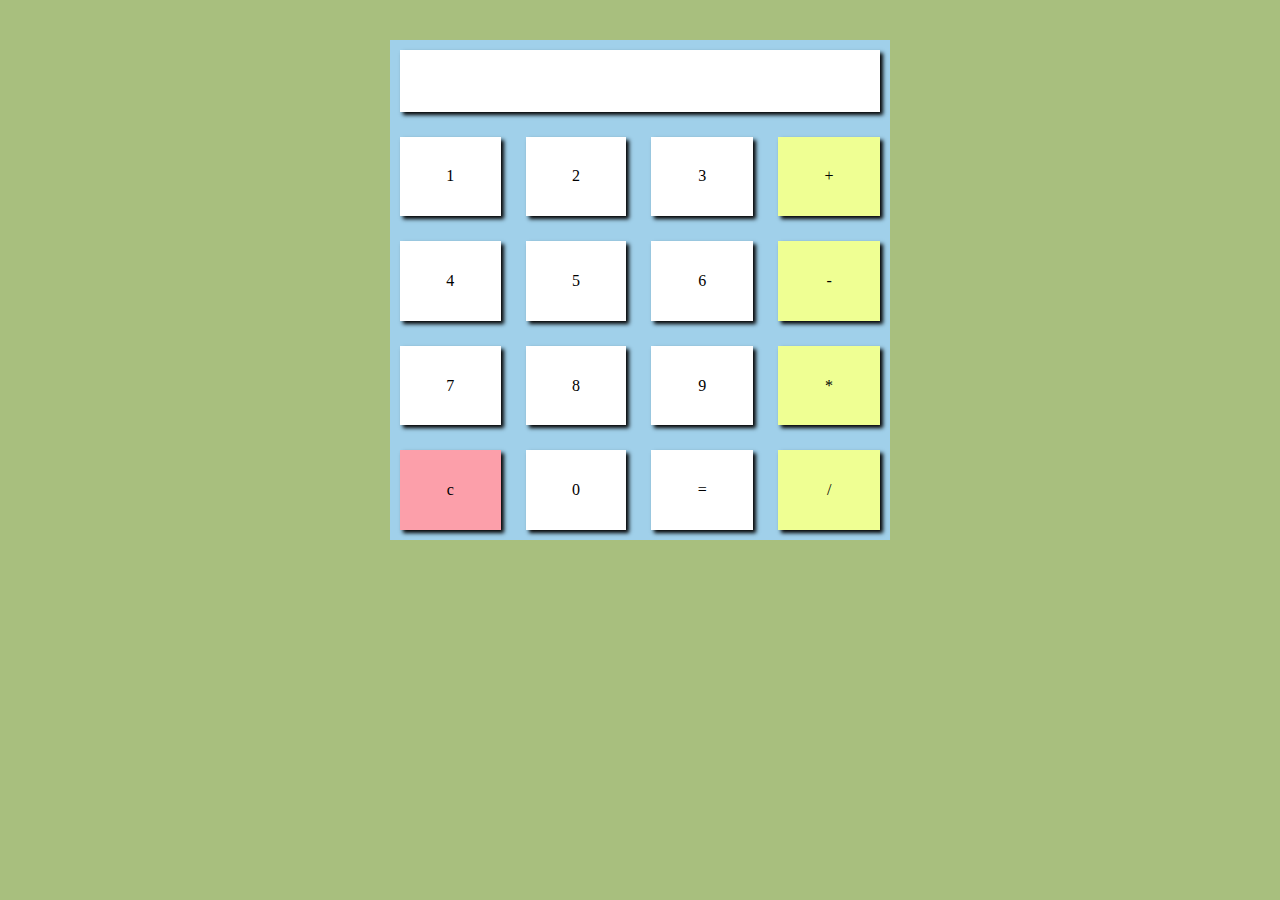
<file: clac/index.html>
<!DOCTYPE html>
<html>
  <style>
    .container {
      background-color: #a0d0ea;
      width: 500px;
      height: 500px;
      margin: auto;
      margin-top: 40px;
      gap: 5px;
      display: grid;
      grid-template-columns: auto auto auto auto;
      grid-template-rows: auto auto auto auto auto;
    }
    div {
      text-align: center;
    }
    #div-screen {
      position: relative;
      box-shadow: 3px 3px 4px black;
      margin: 10px;
      background-color: white;
      grid-area: 1/1 / span 1 / span 4;
    }
    #div-1 {
      margin: 10px;
      background-color: white;
      grid-area: 2/1 / span 1 / span 1;
      align-items: center;
      display: grid;
      box-shadow: 3px 3px 4px black;
    }
    #div-2 {
      margin: 10px;
      background-color: white;
      grid-area: 2/2 / span 1 / span 1;
      align-items: center;
      display: grid;
      box-shadow: 3px 3px 4px black;
    }
    #div-3 {
      margin: 10px;
      background-color: white;
      grid-area: 2/3 / span 1 / span 1;
      align-items: center;
      display: grid;
      box-shadow: 3px 3px 4px black;
    }
    #div-plus {
      margin: 10px;
      background-color: white;
      grid-area: 2/4 / span 1 / span 1;
      background-color: #efff93;
      align-items: center;
      display: grid;
      box-shadow: 3px 3px 4px black;
    }
    #div-4 {
      margin: 10px;
      background-color: white;
      grid-area: 3/1 / span 1 / span 1;
      align-items: center;
      display: grid;
      box-shadow: 3px 3px 4px black;
    }
    #div-5 {
      margin: 10px;
      background-color: white;
      grid-area: 3/2 / span 1 / span 1;
      align-items: center;
      display: grid;
      box-shadow: 3px 3px 4px black;
    }
    #div-6 {
      margin: 10px;
      background-color: white;
      grid-area: 3/3 / span 1 / span 1;
      align-items: center;
      display: grid;
      box-shadow: 3px 3px 4px black;
    }
    #div-min {
      margin: 10px;
      background-color: white;
      grid-area: 3/4 / span 1 / span 1;
      background-color: #efff93;
      align-items: center;
      display: grid;
      box-shadow: 3px 3px 4px black;
    }
    #div-7 {
      margin: 10px;
      background-color: white;
      grid-area: 4/1 / span 1 / span 1;
      align-items: center;
      display: grid;
      box-shadow: 3px 3px 4px black;
    }
    #div-8 {
      margin: 10px;
      background-color: white;
      grid-area: 4/2 / span 1 / span 1;
      align-items: center;
      display: grid;
      box-shadow: 3px 3px 4px black;
    }
    #div-9 {
      margin: 10px;
      background-color: white;
      grid-area: 4/3 / span 1 / span 1;
      align-items: center;
      display: grid;
      box-shadow: 3px 3px 4px black;
    }
    #div-mul {
      margin: 10px;
      background-color: white;
      grid-area: 4/4 / span 1 / span 1;
      background-color: #efff93;
      align-items: center;
      display: grid;
      box-shadow: 3px 3px 4px black;
    }
    #div-c {
      margin: 10px;
      background-color: #fc9faa;
      grid-area: 5/1 / span 1 / span 1;
      align-items: center;
      display: grid;
      box-shadow: 3px 3px 4px black;
    }
    #div-0 {
      margin: 10px;
      background-color: white;
      grid-area: 5/2 / span 1 / span 1;
      align-items: center;
      display: grid;
      box-shadow: 3px 3px 4px black;
    }
    #div-eq {
      margin: 10px;
      background-color: white;
      grid-area: 5/3 / span 1 / span 1;
      align-items: center;
      display: grid;
      box-shadow: 3px 3px 4px black;
    }
    #div-slash {
      margin: 10px;
      background-color: #efff93;
      grid-area: 5/4 / span 1 / span 1;
      align-items: center;
      display: grid;
      box-shadow: 3px 3px 4px black;
    }
    /* #showOP {
      position: absolute;
      top: 11.5%;
      z-index: 3;
      width: 30px;
      margin: auto auto auto 0;
      text-align: left;
      left: 20%;
    } */
  </style>
  <body style="background-color: #a8bf7e">
    <div class="container">
      <!-- <div id="showOP">sad</div> -->
      <div id="div-screen"></div>
      <div id="div-1">1</div>
      <div id="div-2">2</div>
      <div id="div-3">3</div>
      <div id="div-plus">+</div>
      <div id="div-4">4</div>
      <div id="div-5">5</div>
      <div id="div-6">6</div>
      <div id="div-min">-</div>
      <div id="div-7">7</div>
      <div id="div-8">8</div>
      <div id="div-9">9</div>
      <div id="div-mul">*</div>
      <div id="div-c">c</div>
      <div id="div-0">0</div>
      <div id="div-eq">=</div>
      <div id="div-slash">/</div>
    </div>
    <script src="app.js"></script>
  </body>
</html>
</file>
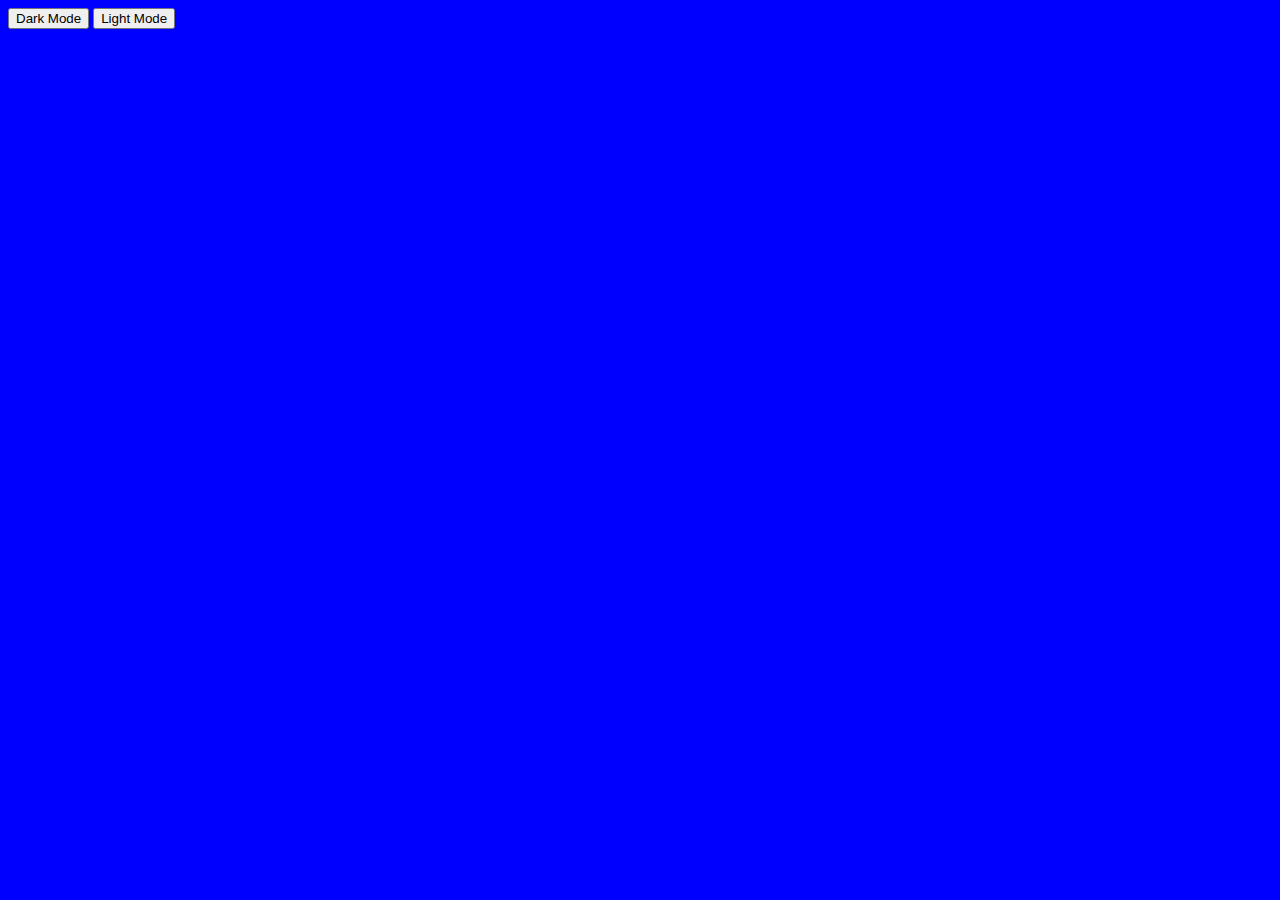
<file: dark & light mode/index.html>
<!DOCTYPE html>
<html lang="en">
  <head>
    <meta charset="UTF-8" />
    <meta name="viewport" content="width=device-width, initial-scale=1.0" />
    <title>Dark & Light Mode</title>
    <style></style>
  </head>
  <body>
    <button id="darkmode">Dark Mode</button>
    <button id="lightmode">Light Mode</button>

    <script>
      function applyDarkMode() {
        document.body.style.backgroundColor = "black";
        window.sessionStorage.setItem("mode", "dark");
      }

      function applyLightMode() {
        document.body.style.backgroundColor = "white";
        window.sessionStorage.setItem("mode", "light");
      }

      window.addEventListener("load", () => {
        const mode = window.sessionStorage.getItem("mode");
        if (mode === "dark") {
          applyDarkMode();
        } else if (mode === "light") {
          applyLightMode();
        } else {
          document.body.style.backgroundColor = "blue";
        }
      });
      document
        .getElementById("darkmode")
        .addEventListener("click", applyDarkMode);
      document
        .getElementById("lightmode")
        .addEventListener("click", applyLightMode);
    </script>
  </body>
</html>
</file>
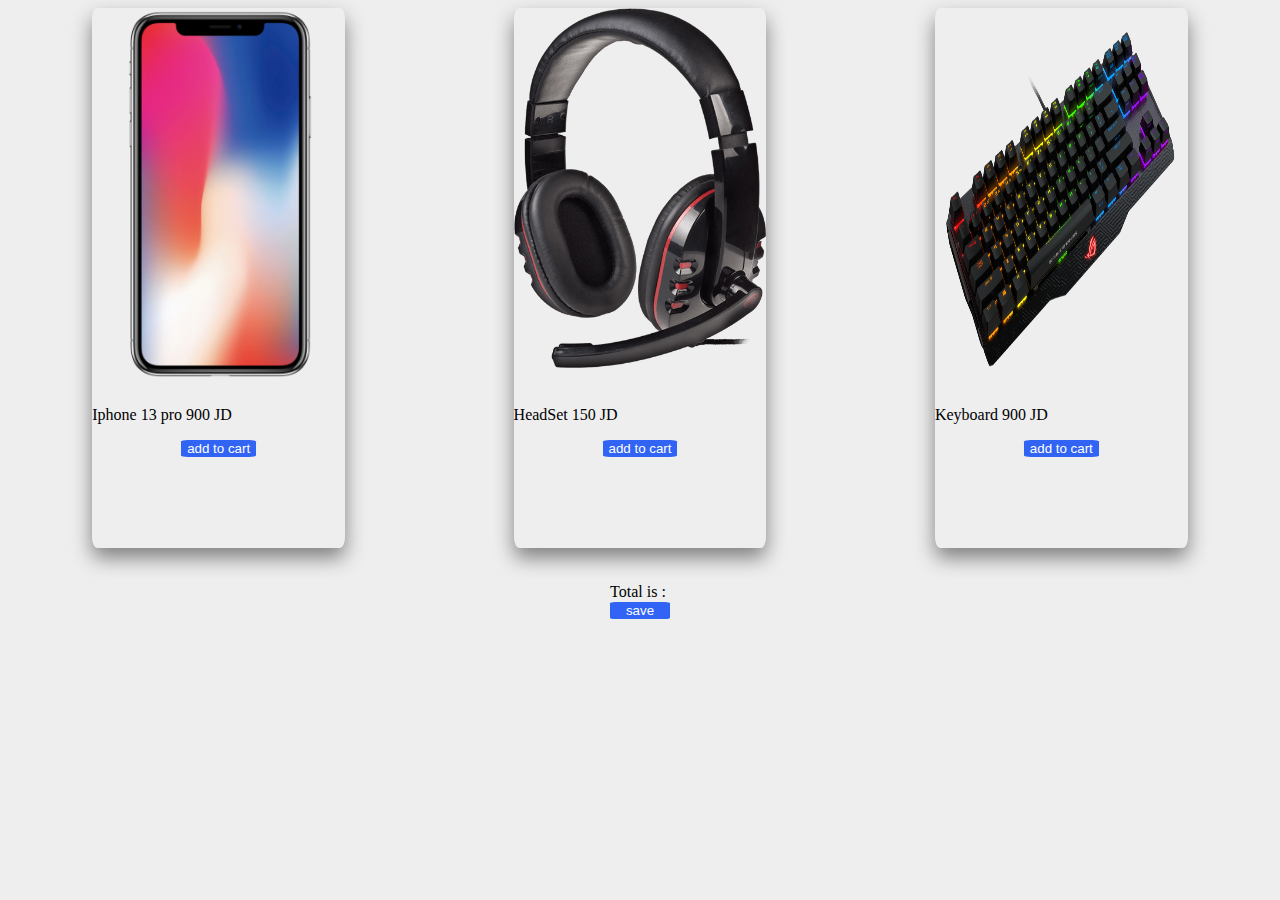
<file: simple store/index.html>
<!DOCTYPE html>
<html lang="en">
  <head>
    <meta charset="UTF-8" />
    <meta name="viewport" content="width=device-width, initial-scale=1.0" />
    <title>simple store</title>
    <link rel="stylesheet" href="index.css" />
  </head>
  <body>
    <div id="containerCards">
      <div id="cards">
        <img id="iphoneImage" src="./images/iphone.png" alt="" />
        <p id="paraSplit"><div id="productName1">Iphone 13 pro </div> <div id="productPrice1"><span id="price">900</span> JD</div></p>
        <button type="button" class="button" id="button1" >add to cart</button>
      </div>
      <div id="cards">
        <img id="headsetImage" src="./images/headset.png" alt="" />
        <p id="paraSplit"><div id="productName2">HeadSet </div> <div id="productPrice2"><span id="price">150</span> JD</div></p>
        <button class="button" id="button2">add to cart</button>
      </div>
      <div id="cards">
        <img id="keyboardImage" src="./images/keyboard.png" alt="" />
        <p id="paraSplit"><div id="productName3">Keyboard</div> <div id="productPrice3"><div id="price">900</div> JD</div></p>
        <button   type="button" class="button"id="button3">add to cart</button>
      </div>
      
    </div>
    <div class="bottomCont">
      <div id="containerCart">
        
      </div>
      <div id="total">
        Total is :
        <div class="Totalprice"></div><br>
        <button class="buttonTotal"  type="button">save</button></div>
    </div>
    <script src="app.js"></script>
  </body>
</html>
</file>
<file: simple store/index.css>
body {
  background-color: #eee;
}
#containerCards {
  display: flex;
  width: 100%;
  height: 60vh;

  justify-content: space-evenly;
}
#iphoneImage {
  width: 100%;
  height: 70%;
}
#headsetImage {
  width: 100%;
  height: 70%;
}
#keyboardImage {
  width: 100%;
  height: 70%;
}
#productName1 {
  display: inline-block;
}
#productName2 {
  display: inline-block;
}
#productName3 {
  display: inline-block;
}
#productPrice1 {
  display: inline-block;
}
#productPrice2 {
  display: inline-block;
}
#productPrice3 {
  display: inline-block;
}
#cards {
  width: 20%;
  height: 100%;
  margin: 0 auto;

  border-radius: 2%;
  box-shadow: 0px 10px 20px gray;
}
p {
  text-align: center;
}
#productName {
  margin-left: 3%;
}
/* #productPrice {
  margin-left: 30%;
} */
#price {
  display: inline-block;
}
.button {
  margin-left: auto;
  margin-right: auto;
  display: flex;
  text-align: center;
  border: 0;
  border-radius: 9%;
  background-color: #3164f4;
  color: white;
}
/* cart styling */
#containerCart {
  margin-top: 2%;
  height: auto;
  width: 100%;
  display: flex;
  flex-direction: column;
}
#cartItem {
  width: 100%;
  height: 100%;
}
.cartImage {
  width: 5%;
  height: 100%;
}
.item {
  display: flex;
  flex-direction: row;
  align-items: center;
  gap: 3%;
  justify-content: center;
}
.bottomCont {
  display: flex;
  flex-direction: column;
  justify-content: center;
  gap: 10px;
}
#total {
  margin-left: auto;
  margin-right: auto;
}
.Totalprice {
  display: inline-block;
}
.buttonTotal {
  width: 100%;
  background-color: #3164f4;
  color: white;
  border: 0;
  border-radius: 9%;
}
.deleteFromCart {
  color: white;
  background-color: black;
  border-radius: 50%;
}
.quantity {
  border: 0;
  background-color: black;
  color: white;
  border-radius: 10%;
  text-align: center;
  width: 20%;
}
</file>
